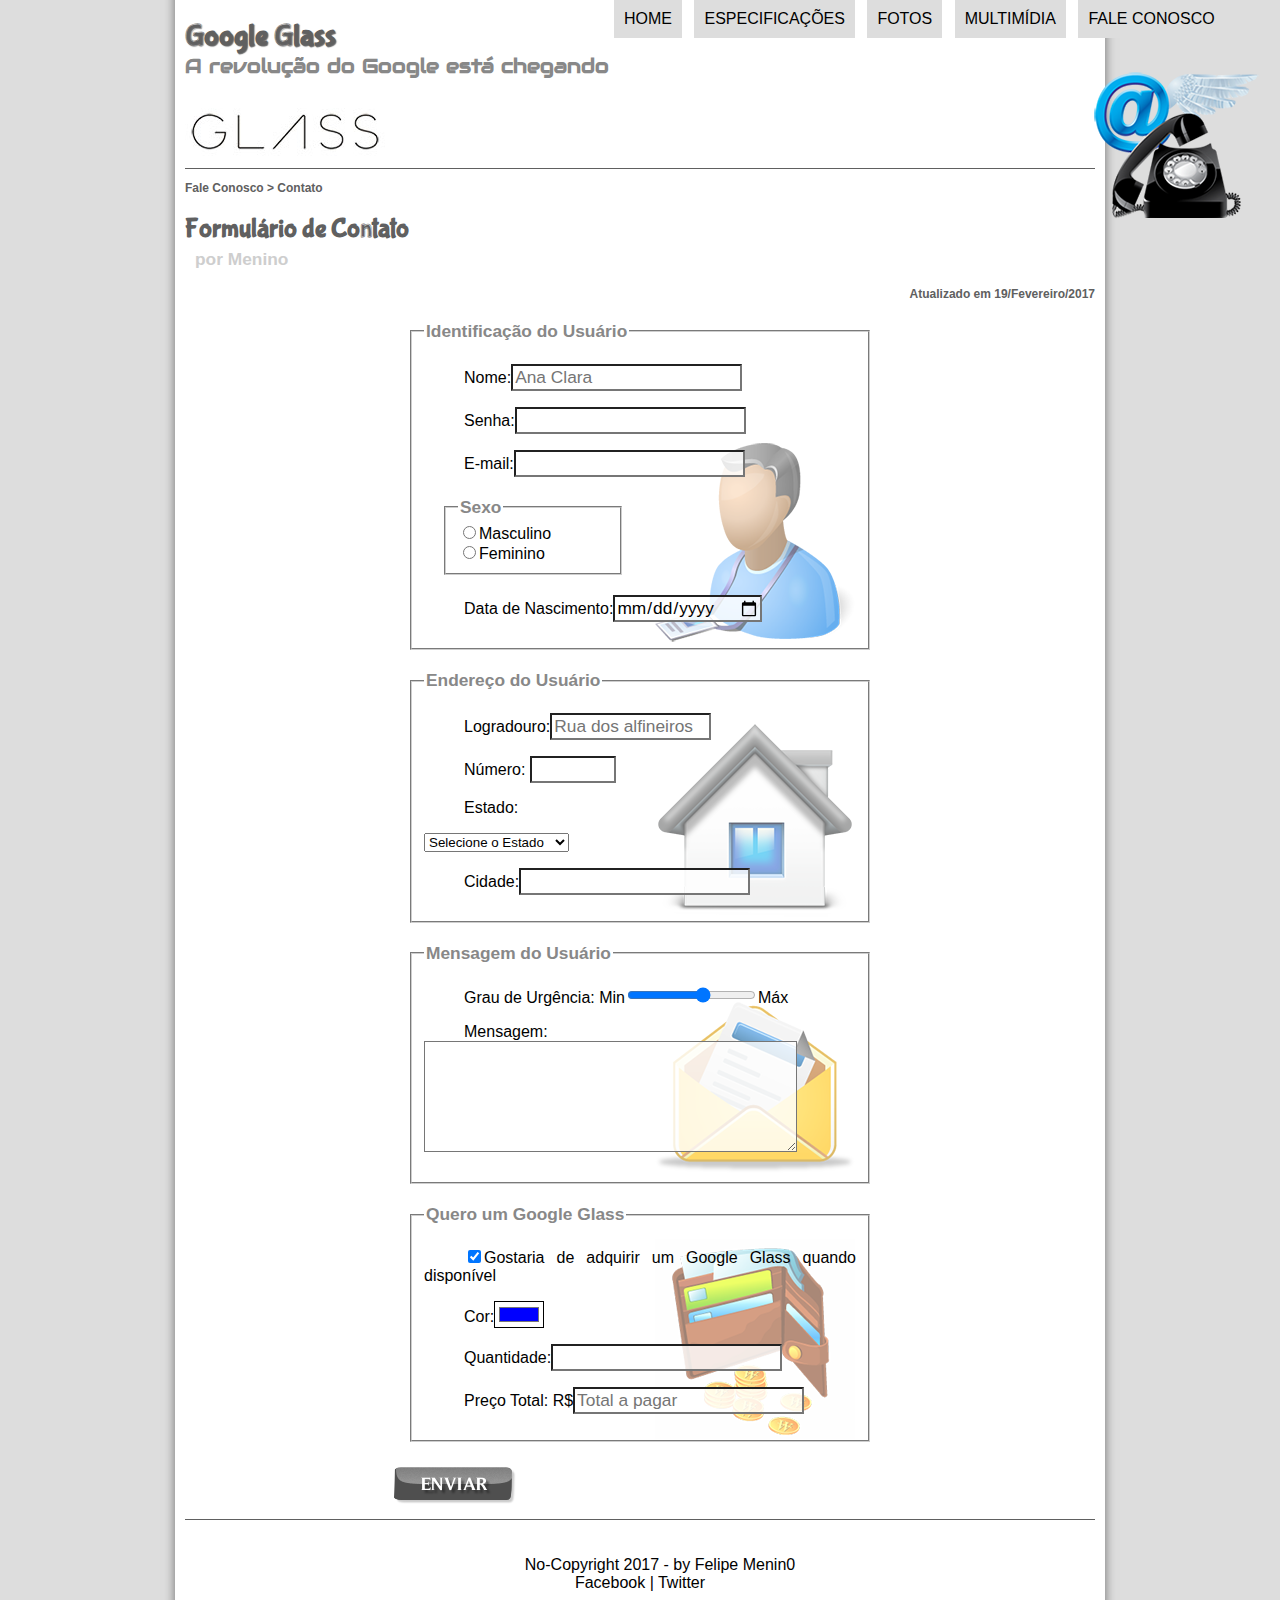
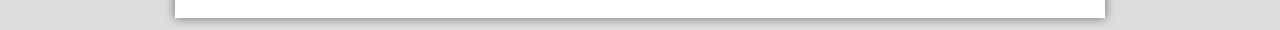
<file: HTML5/fale-conosco.html>
<!DOCTYPE html>
<html lang="pt-br">

<head>
	<meta charset="utf-8">
	<title>Tudo sobre Google Glass</title>
	<link rel="stylesheet" type="text/css" href="_css/estilo.css">
	<link rel="stylesheet" type="text/css" href="_css/form.css">
	<script src="_javascript/funcoes.js"> </script>
	<script>
		function calc_total(){
			var qtd = parseInt(document.getElementById('cQtd').value);
			tot = qtd * 1500;
			document.getElementById('cTot').value = tot;
		}
	</script>
</head>

<body>

<div id="interface">
	<header id="cabecalho">
	<hgroup>
	<h1>Google Glass</h1>
	<h2>A revolução do Google está chegando</h2>
	</hgroup>

<figure>
	<img id="icone" src="_imagens/contato.png">
</figure>

<nav id="menu">
	<h1>Menu Principal</h1>
	<ul type="disc">
		<li onmouseover="mudaFoto('_imagens/home.png')" onmouseout="mudaFoto('_imagens/contato.png')"><a href="index.html">Home</a> </li>
		<li onmouseover="mudaFoto('_imagens/especificacoes.png')" onmouseout="mudaFoto('_imagens/contato.png')"><a href="specs.html">Especificações</a> </li>
		<li onmouseover="mudaFoto('_imagens/fotos.png')" onmouseout="mudaFoto('_imagens/contato.png')"><a href="fotos.html">Fotos</a> </li>
		<li onmouseover="mudaFoto('_imagens/multimidia.png')" onmouseout="mudaFoto('_imagens/contato.png')"><a href="multimidia.html">Multimídia</a> </li>
		<li onmouseover="mudaFoto('_imagens/contato.png')" onmouseover="mudaFoto('_imagens/contato.png')"><a href="fale-conosco.html">Fale conosco</a> </li>
	</ul>
</nav>
	</header>

<section id="corpo-full">
	<article id="noticia-principal">
		<header id="cabecalho-artigo">
			<hgroup>

				<h3>Fale Conosco > Contato</h3>
				<h1>Formulário de Contato</h1>
				<h2>por Menino</h2>
				<h3 class="direita">Atualizado em 19/Fevereiro/2017</h3>
			</hgroup>
		</header>
<form method="post" id="fContato" action="mailto:mail@webmaster.com" oninput="calc_total();">
	<fieldset id="usuario">
<legend>Identificação do Usuário</legend>
    <p><label for="cNome">Nome:</label><input type="text" name="tNome" id="cNome" size="20" maxlength="30" placeholder="Ana Clara"></p>
    <p><label for="cSenha">Senha:</label><input type="password" name="tSenha" id="cSenha" size="20"></p>
    <p><label for="cEmail">E-mail:</label><input type="email" name="cEmail" id="cEmail" size="20"></p>
    <fieldset id="sexo"><legend>Sexo</legend>
        <input type="radio" name="tSexo" id="cMasc"><label for="cMasc">Masculino</label></br>
        <input type="radio" name="tSexo" id="cFem"><label for="cFem">Feminino</label>
	</fieldset>
    <p>Data de Nascimento:<input type="date" name="tNasc" id="cNasc"/p>
	</fieldset>
<fieldset id="endereco">
<legend>Endereço do Usuário</legend>
    <p>Logradouro:<input type="text" name="tRua" id="cRua" size="13" maxlength="80" placeholder="Rua dos alfineiros"></p>
    <p>Número: <input type="number" name="tNum" id="cNum" min="0" max="9999"></p>
    <p><label for="cEst">Estado:</label></p>
	<select name="tEst" id="cEst">
	 <option value="0">Selecione o Estado</option> 
	 <option value="ac">Acre</option> <option value="al">Alagoas</option> <option value="ap">Amapá</option> <option value="am">Amazonas</option> <option value="ba">Bahia</option> <option value="ce">Ceará</option> <option value="df">Distrito Federal</option> <option value="es">Espirito Santo</option> <option value="go">Goiás</option> <option value="ma">Maranhão</option> <option value="ms">Mato Grosso do Sul</option> <option value="mt">Mato Grosso</option> <option value="mg">Minas Gerais</option> <option value="pa">Pará</option> <option value="pb">Paraíba</option> <option value="pr">Paraná</option> <option value="pe">Pernambuco</option> <option value="pi">Piauí</option> <option value="rj">Rio de Janeiro</option> <option value="rn">Rio Grande do Norte</option> <option value="rs">Rio Grande do Sul</option> <option value="ro">Rondônia</option> <option value="rr">Roraima</option> <option value="sc">Santa Catarina</option> <option value="sp">São Paulo</option> <option value="se">Sergipe</option> <option value="to">Tocantins</option> 
	 </select>
    <p><label for="cCid">Cidade:<input type="text" name="tCid" id="cCid" maxlength="60"></label></p>

</fieldset>
<fieldset  id="mensagem">
<legend>Mensagem do Usuário</legend>
    <p><label for="cUrg">Grau de Urgência:</label>  Min<input type="range" min="0" max="10" step="2">Máx</p>
    <p><label for="cMsg">Mensagem:</label>
	<textarea name="tMsg" id="cMsg" cols="35" rows="5"></textarea></p>
</fieldset>
<fieldset id="pedido">
<legend>Quero um Google Glass</legend>
    <p><input type="checkbox" name="tPed" checked ><label for="cPed">Gostaria de adquirir um Google Glass quando disponível</label></p>
    <p><label for="cCor">Cor:</label><input type="color" name="tCor" id="cCor" value="#0000FF"></p>
    <p><label for="cQtd">Quantidade:</label><input type="number" name="cQtd" id="tQtd"></p>
    <p><label for="cTot">Preço Total: R$</label><input type="text" name="tTot" id="cTot" placeholder="Total a pagar" readonly></p>
</fieldset>

<input type="image" name="tEnviar" src="_imagens/botao-enviar.png">
</form>

	</article>
</section>
<footer id="rodape">
<p>No-Copyright 2017 - by Felipe Menin0
<br><a href="http://facebook.com" target="_blank">Facebook</a> | <a href="http://twitter.com" target="_blank">Twitter</a></p>
</footer>
</div>
</body>
</html>
</file>
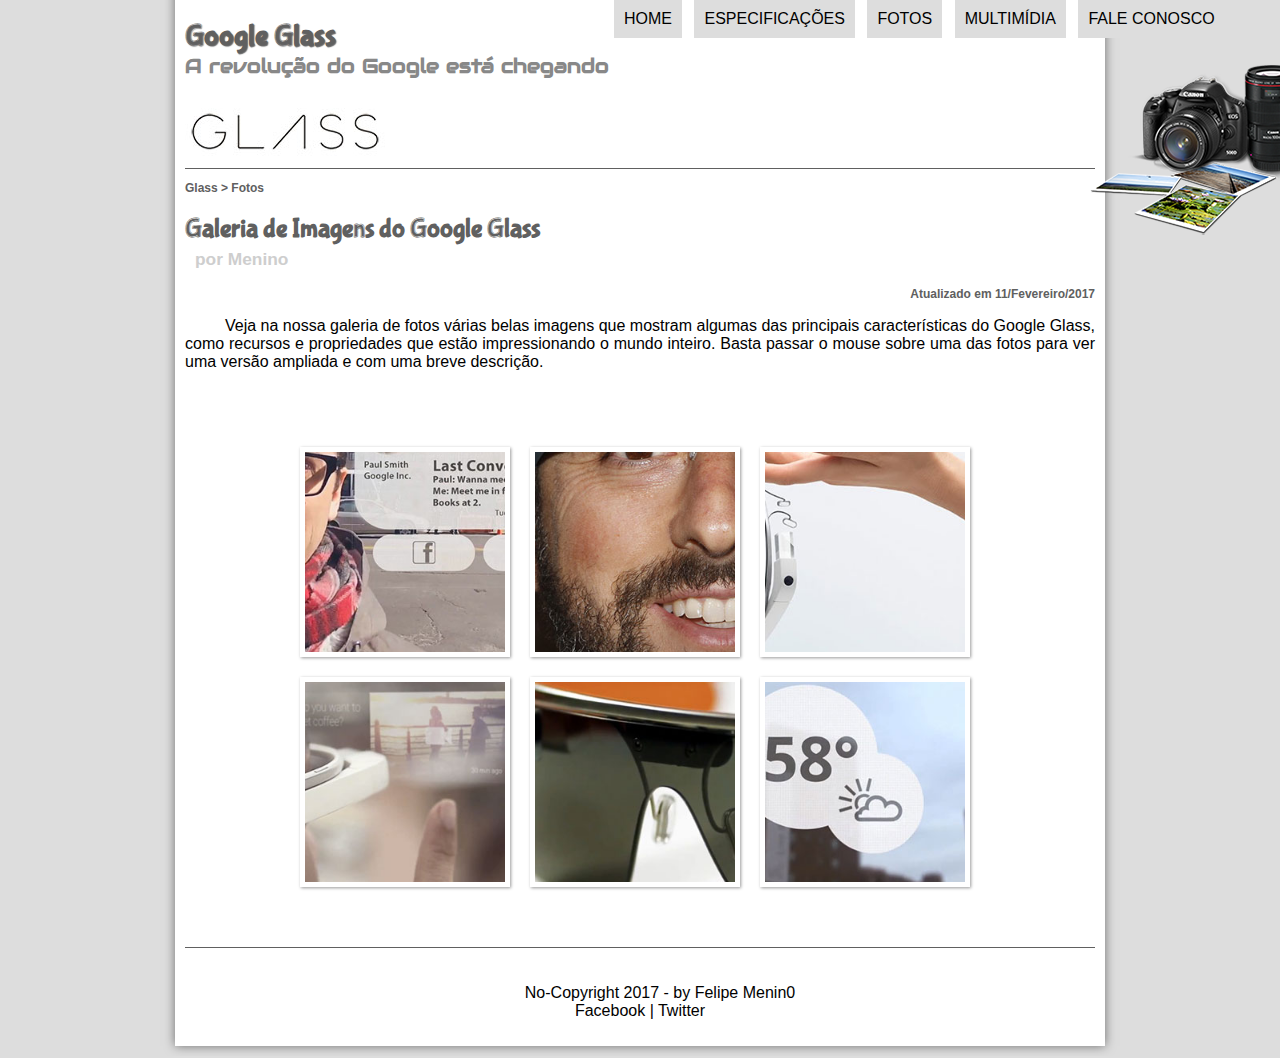
<file: HTML5/fotos.html>
<!DOCTYPE html>
<html lang="pt-br">

<head>
	<meta charset="utf-8">
	<title>Tudo sobre Google Glass</title>
	<link rel="stylesheet" type="text/css" href="_css/estilo.css">
	<link rel="stylesheet" type="text/css" href="_css/fotos.css">

</head>
<script src="_javascript/funcoes.js"> </script>
<body>

<div id="interface">
	<header id="cabecalho">
	<hgroup>
	<h1>Google Glass</h1>
	<h2>A revolução do Google está chegando</h2>
	</hgroup>

<figure>
	<img id="icone" src="_imagens/fotos.png">
</figure>

<nav id="menu">
	<h1>Menu Principal</h1>
	<ul type="disc">
		<li onmouseover="mudaFoto('_imagens/home.png')" onmouseout="mudaFoto('_imagens/fotos.png')"><a href="index.html">Home</a> </li>
		<li onmouseover="mudaFoto('_imagens/especificacoes.png')" onmouseout="mudaFoto('_imagens/fotos.png')"><a href="specs.html">Especificações</a> </li>
		<li onmouseover="mudaFoto('_imagens/fotos.png')" onmouseout="mudaFoto('_imagens/fotos.png')"><a href="fotos.html">Fotos</a> </li>
		<li onmouseover="mudaFoto('_imagens/multimidia.png')" onmouseout="mudaFoto('_imagens/fotos.png')"><a href="multimidia.html">Multimídia</a> </li>
		<li onmouseover="mudaFoto('_imagens/contato.png')" onmouseout="mudaFoto('_imagens/fotos.png')"><a href="fale-conosco.html">Fale conosco</a> </li>
	</ul>
</nav>
	</header>

<section id="corpo-full">

	<article id="noticia-principal">
		<header id="cabecalho-artigo">
			<hgroup>

				<h3>Glass > Fotos</h3>
				<h1>Galeria de Imagens do Google Glass</h1>
				<h2>por Menino</h2>
				<h3 class="direita">Atualizado em 11/Fevereiro/2017</h3>
			</hgroup>
		</header>


	<p>Veja na nossa galeria de fotos várias belas imagens que mostram algumas das principais características do Google Glass, como recursos e propriedades que estão impressionando o mundo inteiro. Basta passar o mouse sobre uma das fotos para ver uma versão ampliada e com uma breve descrição.</p>

<ul id="album-fotos">
	<li id="foto01"><span>Agenda e lembretes</span></li>
	<li id="foto02"><span>Sergey Brin usando o Glass</span></li>
	<li id="foto03"><span>Leve e compacto</span></li>
	<li id="foto04"><span>Sensação de uma tela de 50"</span></li>
	<li id="foto05"><span>Vários tipos de lente</span></li>
	<li id="foto06"><span>Informações importantes</span></li>
</ul>

<footer id="rodape">
<p>No-Copyright 2017 - by Felipe Menin0
<br><a href="http://facebook.com" target="_blank">Facebook</a> | <a href="http://twitter.com" target="_blank">Twitter</a></p>
</footer>
</div>
</body>
</html>
</file>
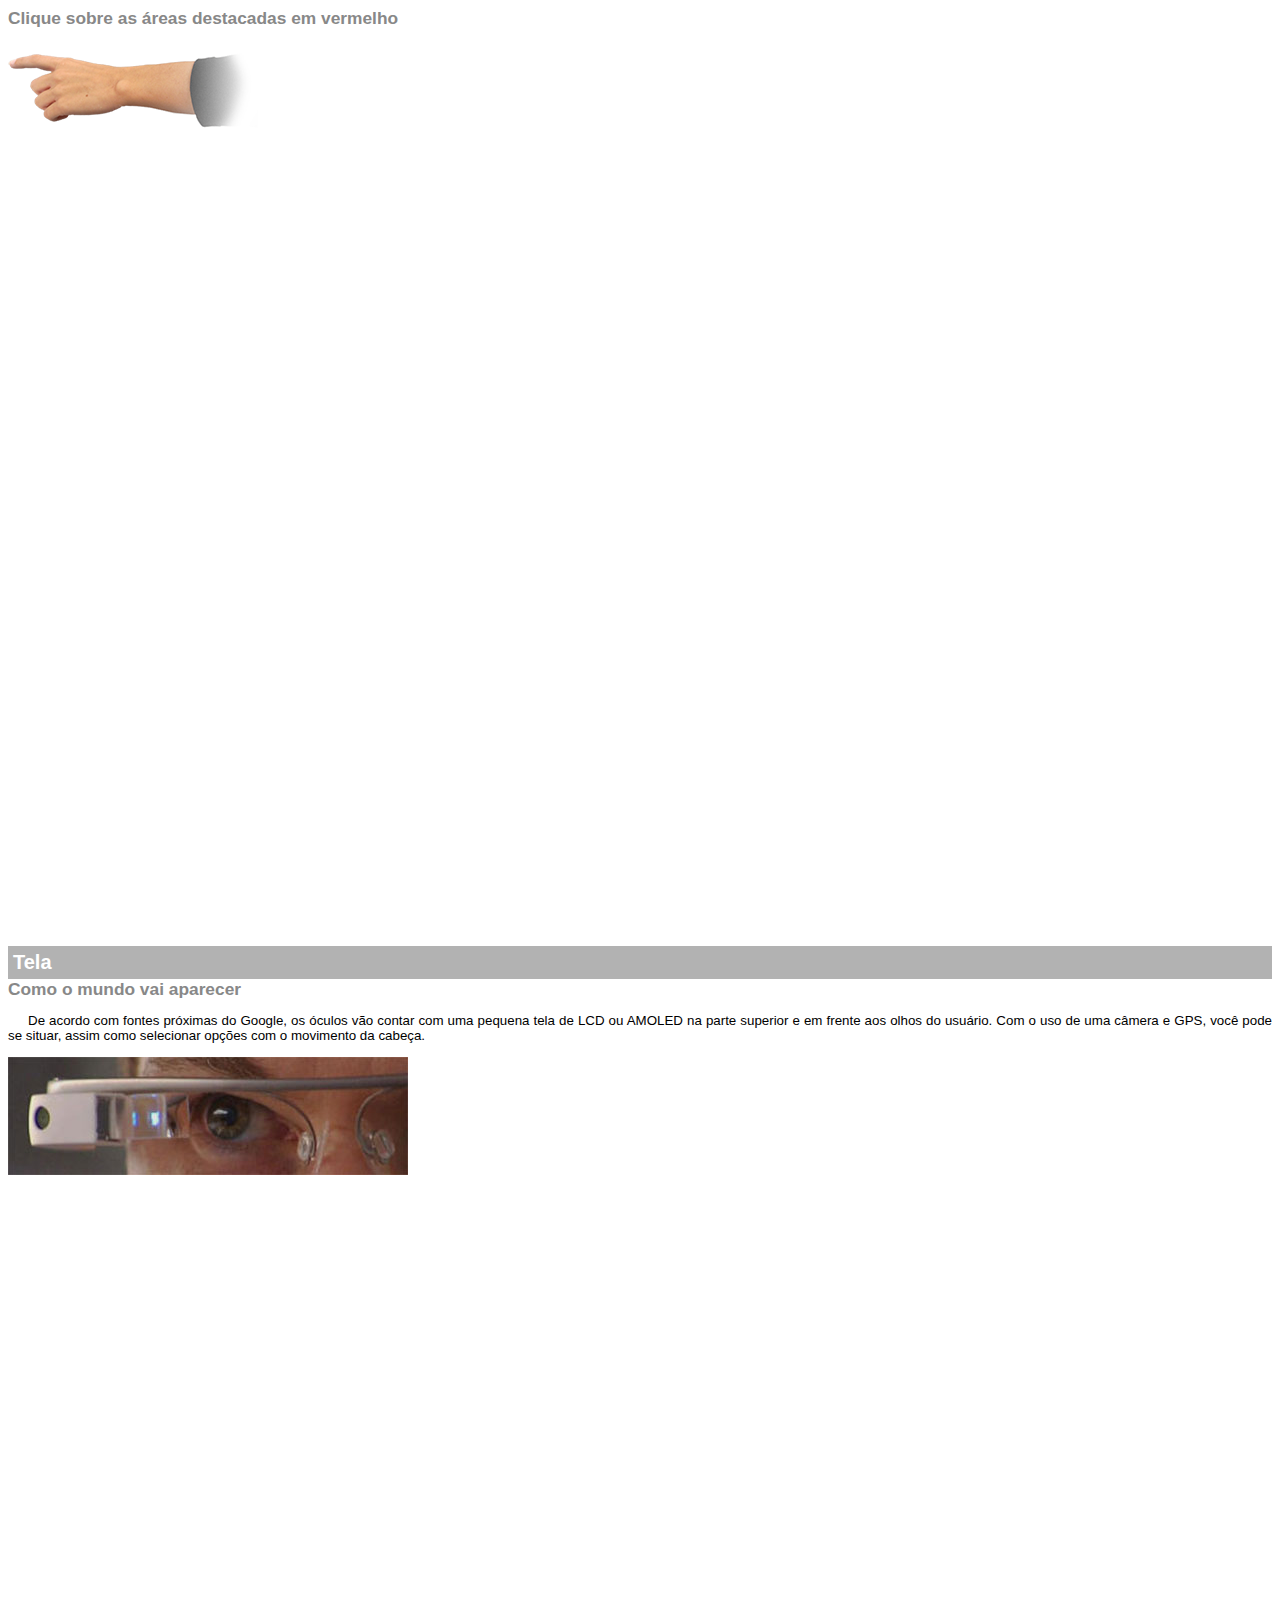
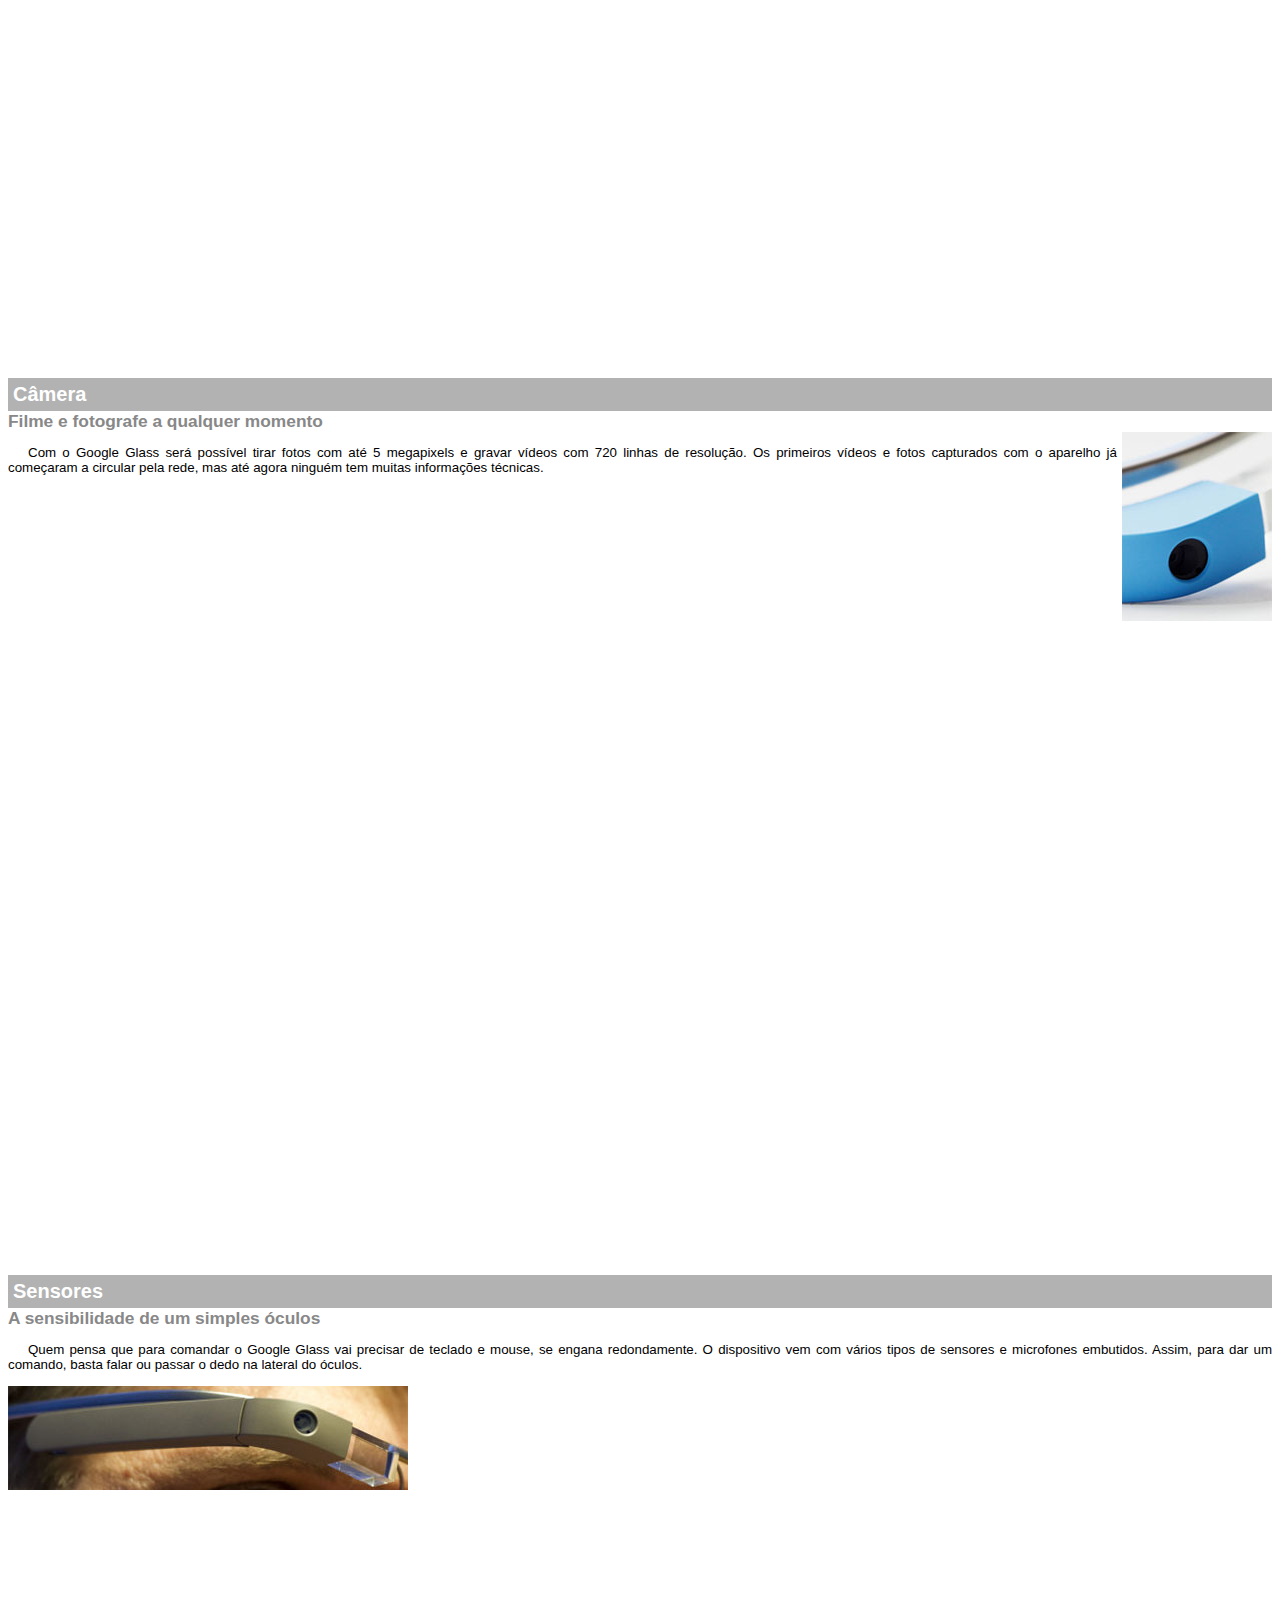
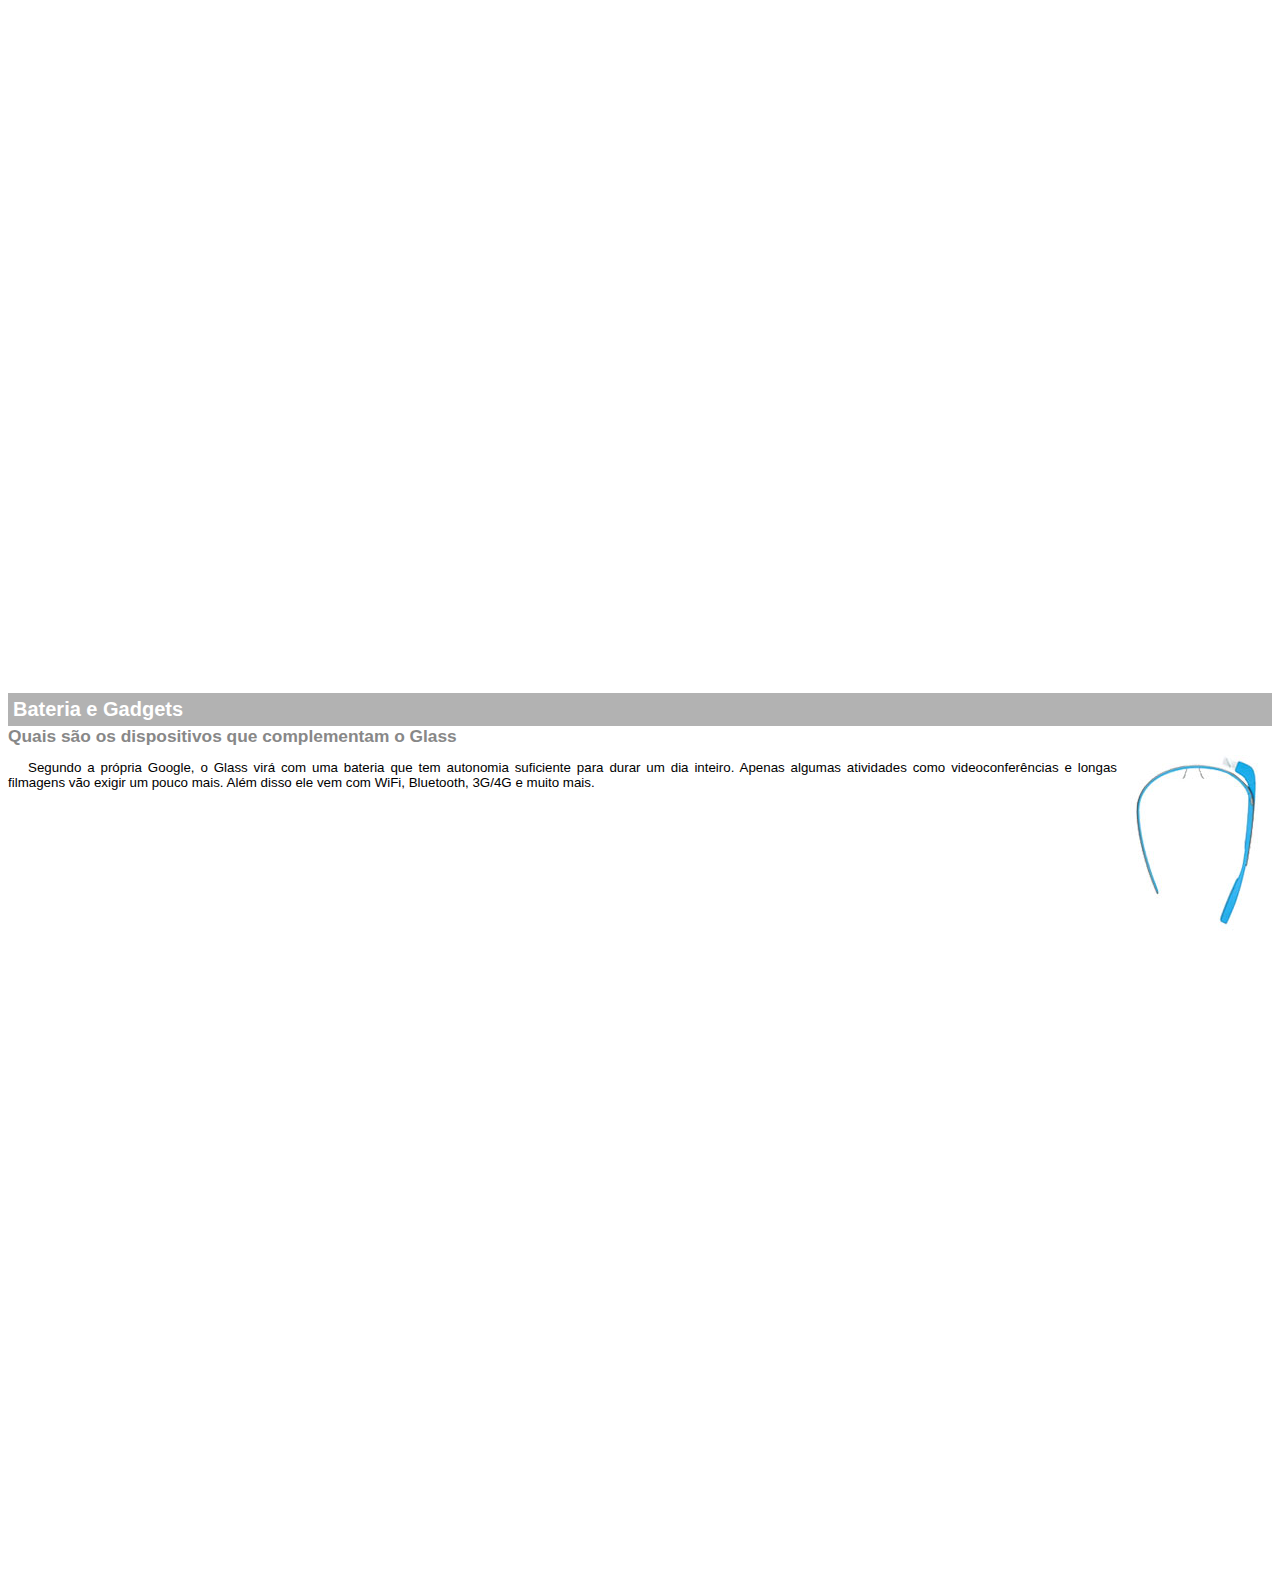
<file: HTML5/google-glass.html>
<!DOCTYPE html>

<html lang="pt-br">
<head>
    <meta charset="utf-8">
    <title>informações Google Glass</title>

    <style>
    body{
        font-family: Arial;
        font-size: 10pt;
    }
    p{
        text-align: justify;
        text-indent: 20px;
    }
    article h1{
        font-size: 15pt;
        color: #ffffff;
        background-color: rgba(0,0,0,.3);
        padding: 5px;
        margin: 0px;
    }
    article h2{
        font-size: 13pt;
        color: #888888;
        margin: 0px;
    }
    article{
        margin-bottom: 800px;
    }
    img.img-dir{
        display: block;
        float: right;
        margin-left: 5px;
    }

    </style>

</head>
<body>

<article id="topo">
    <header>
        <h2>
            Clique sobre as áreas destacadas em vermelho
        </h2>
    </header>
    <img src="_imagens/mao.png" alt="Mão apontando para a esquerda">
</article>

<article id="tela">
    <header>
        <h1>Tela</h1>
        <h2>Como o mundo vai aparecer</h2>
    </header>

    <p>De acordo com fontes próximas do Google, os óculos vão contar com uma pequena tela de LCD ou AMOLED na parte superior e em frente aos olhos do usuário. Com o uso de uma câmera e GPS, você pode se situar, assim como selecionar opções com o movimento da cabeça.</p>
    <img src="_imagens/det-tela.jpg" alt="Tela do Google glass">
</article>

<article id="camera">
<header>
    <h1>Câmera</h1>
    <h2>Filme e fotografe a qualquer momento</h2>
</header>
    <img src="_imagens/det-camera.jpg" class="img-dir" alt="Câmera do Google Glass">
    <p>Com o Google Glass será possível tirar fotos com até 5 megapixels e gravar vídeos com 720 linhas de resolução. Os primeiros vídeos e fotos capturados com o aparelho já começaram a circular pela rede, mas até agora ninguém tem muitas informações técnicas.</p>
</article>

<article id="sensores">
<header>
    <h1>Sensores</h1>
    <h2>A sensibilidade de um simples óculos</h2>
</header>

    <p>Quem pensa que para comandar o Google Glass vai precisar de teclado e mouse, se engana redondamente. O dispositivo vem com vários tipos de sensores e microfones embutidos. Assim, para dar um comando, basta falar ou passar o dedo na lateral do óculos.</p>
    <img src="_imagens/det-touch.jpg" alt="Sensores do Google Glass">
</article>

<article id="gadgets">

<header>
    <h1>Bateria e Gadgets</h1>
    <h2>Quais são os dispositivos que complementam o Glass</h2>
    <img src="_imagens/det-bateria.jpg" class="img-dir" alt="Bateria e gadgets do Google Glass">
    <p>Segundo a própria Google, o Glass virá com uma bateria que tem autonomia suficiente para durar um dia inteiro. Apenas algumas atividades como videoconferências e longas filmagens vão exigir um pouco mais. Além disso ele vem com WiFi, Bluetooth, 3G/4G e muito mais.</p>
</article>
</body>
</html>
</file>
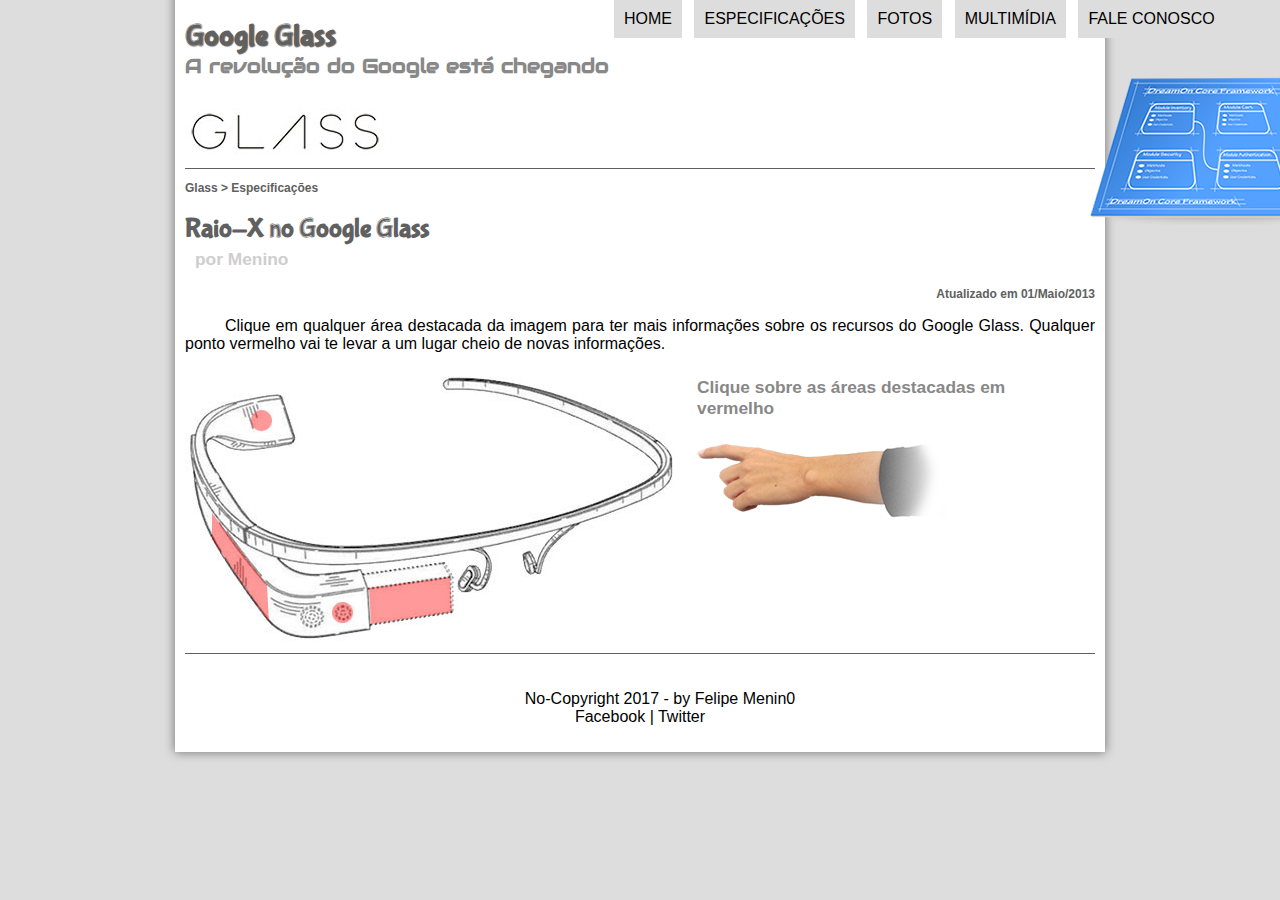
<file: HTML5/specs.html>
<!DOCTYPE html>
<html lang="pt-br">

<head>
	<meta charset="utf-8">
	<title>Tudo sobre Google Glass</title>
	<link rel="stylesheet" type="text/css" href="_css/estilo.css">
	<link rel="stylesheet" type="text/css" href="_css/specs.css">

</head>
<script src="_javascript/funcoes.js"> </script>
<body>

<div id="interface">
	<header id="cabecalho">
	<hgroup>
	<h1>Google Glass</h1>
	<h2>A revolução do Google está chegando</h2>
	</hgroup>

<figure>
	<img id="icone" src="_imagens/especificacoes.png">
</figure>

<nav id="menu">
	<h1>Menu Principal</h1>
	<ul type="disc">
		<li onmouseover="mudaFoto('_imagens/home.png')" onmouseout="mudaFoto('_imagens/especificacoes.png')"><a href="index.html">Home</a> </li>
		<li onmouseover="mudaFoto('_imagens/especificacoes.png')" onmouseout="mudaFoto('_imagens/especificacoes.png')"><a href="specs.html">Especificações</a> </li>
		<li onmouseover="mudaFoto('_imagens/fotos.png')" onmouseout="mudaFoto('_imagens/especificacoes.png')"><a href="fotos.html">Fotos</a> </li>
		<li onmouseover="mudaFoto('_imagens/multimidia.png')" onmouseout="mudaFoto('_imagens/especificacoes.png')"><a href="multimidia.html">Multimídia</a> </li>
		<li onmouseover="mudaFoto('_imagens/contato.png')" onmouseout="mudaFoto('_imagens/especificacoes.png')"><a href="fale-conosco.html">Fale conosco</a> </li>
	</ul>
</nav>
	</header>

<section id="corpo-full">

	<article id="noticia-principal">
		<header id="cabecalho-artigo">
			<hgroup>

				<h3>Glass > Especificações</h3>
				<h1>Raio-X no Google Glass</h1>
				<h2>por Menino</h2>
				<h3 class="direita">Atualizado em 01/Maio/2013</h3>
			</hgroup>
		</header>

<p>Clique em qualquer área destacada da imagem para ter mais informações sobre os recursos do Google Glass. Qualquer ponto vermelho vai te levar a um lugar cheio de novas informações.</p>

		<section id="conteudo">
			<img src="_imagens/glass-esquema-marcado.jpg" usemap="#meumapa">
			<map name="meumapa">
				<area shape="rect" coords="179,202,270,260" href="google-glass.html#tela" target="janela">
				<area shape="circle" coords="158,243,12" href="google-glass.html#camera" target="janela">
				<area shape="circle" coords="73,52,12" href="google-glass.html#gadgets" target="janela">
				<area shape="poly" coords="28,143,83,216,84,249,27,169" href="google-glass.html#sensores" target="janela">
 			</map>
			<iframe src="google-glass.html" name="janela" id="frame-spec" scrolling="no"></iframe>
		</section>

	</article>
</section>

<footer id="rodape">
<p>No-Copyright 2017 - by Felipe Menin0
<br><a href="http://facebook.com" target="_blank">Facebook</a> | <a href="http://twitter.com" target="_blank">Twitter</a></p>
</footer>
</div>
</body>
</html>
</file>
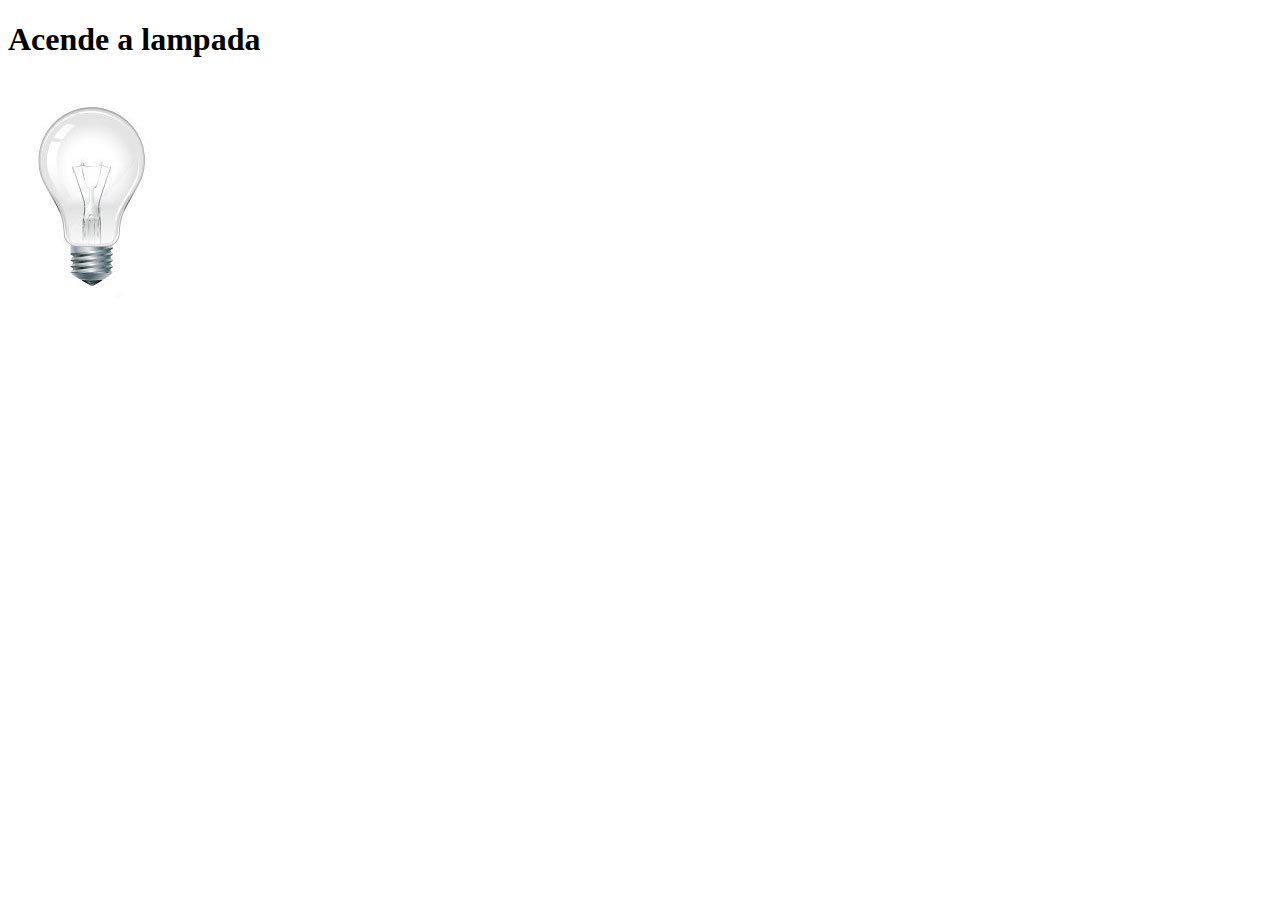
<file: HTML5/temp.html>
<!DOCTYPE html>

<html lang="pt-br">
<head>
  <title>Teste JS 2</title>
  <meta charset="utf-8">
  <script>
    function acendeLampada(){
      document.getElementById("luz").src = "_imagens/lampada-acesa.jpg";
    }

    function apagaLampada(){
      document.getElementById("luz").src = "_imagens/lampada-apagada.jpg";
    }

    function quebraLampada(){
      document.getElementById("luz").src = "_imagens/lampada-quebrada.jpg";
    }

  </script>

</head>
<body>
  <h1>Acende a lampada</h1>
  <img src="_imagens/lampada-apagada.jpg" id="luz" onmousemove="acendeLampada()" onmouseout="apagaLampada()" onclick="quebraLampada()">


</body>
</html>
</file>
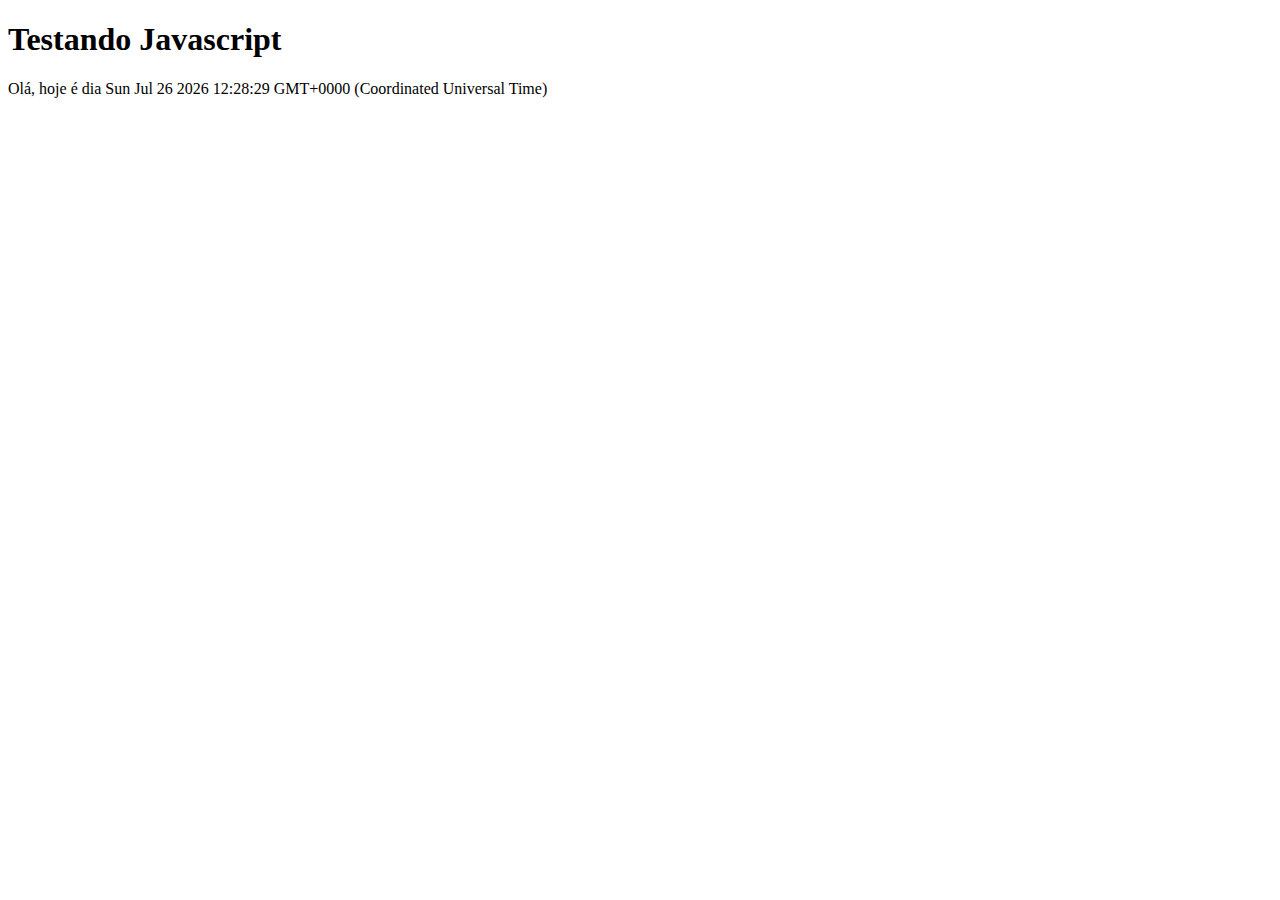
<file: HTML5/_testejs/js1.html>
<!DOCTYPE html>

<html lang="pt-br">

<head>
    <meta charset="utf-8">
    <title>Teste JS 1</title>
</head>

<body>
    <h1> Testando Javascript</h1>

    <!-- Iniciando o Javascript -->
    <script>
        document.write("Olá, hoje é dia " + Date());
    </script>    

</body>
</html>
</file>
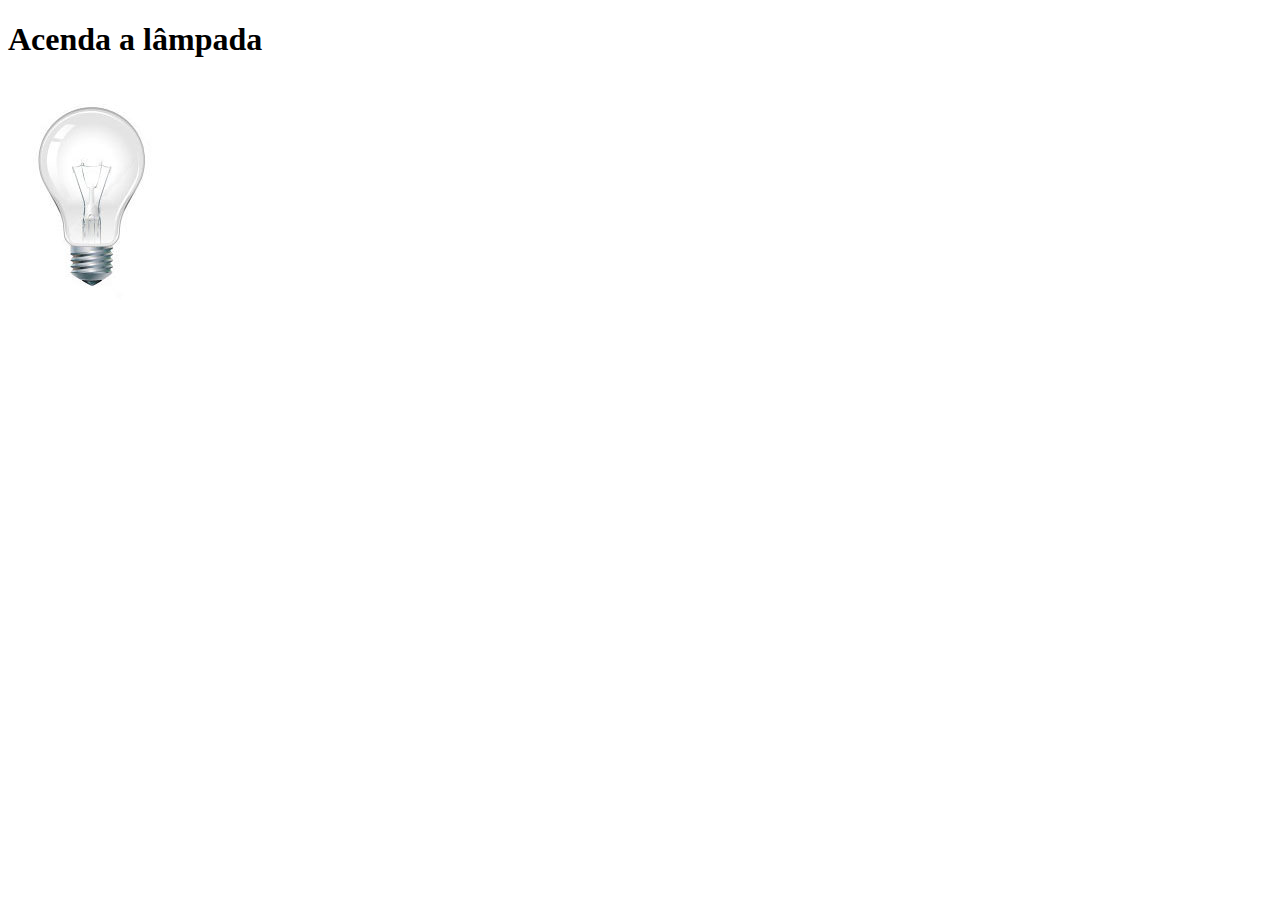
<file: HTML5/_testejs/js2.html>
<!DOCTYPE html>

<html lang="pt-br">
<head>
    <meta charset="utf-8">
    <title>Teste Js 2</title>

    <!-- Colocando Script JS -->
    <script>
    function acendeLampada(){
        document.getElementById("luz").src = "../_imagens/lampada-acesa.jpg";
    }
    function apagaLampada(){
        document.getElementById("luz").src = "../_imagens/lampada-apagada.jpg";
    }

    function quebraLampada(){
        document.getElementById("luz").src = "../_imagens/lampada-quebrada.jpg";
    }
    </script>

</head>
<body>
    <h1>Acenda a lâmpada</h1>
    <img src="../_imagens/lampada-apagada.jpg" id="luz" onmousemove="acendeLampada()" onmouseout="apagaLampada()" ondblclick="quebraLampada()">
</body>
</html>
</file>
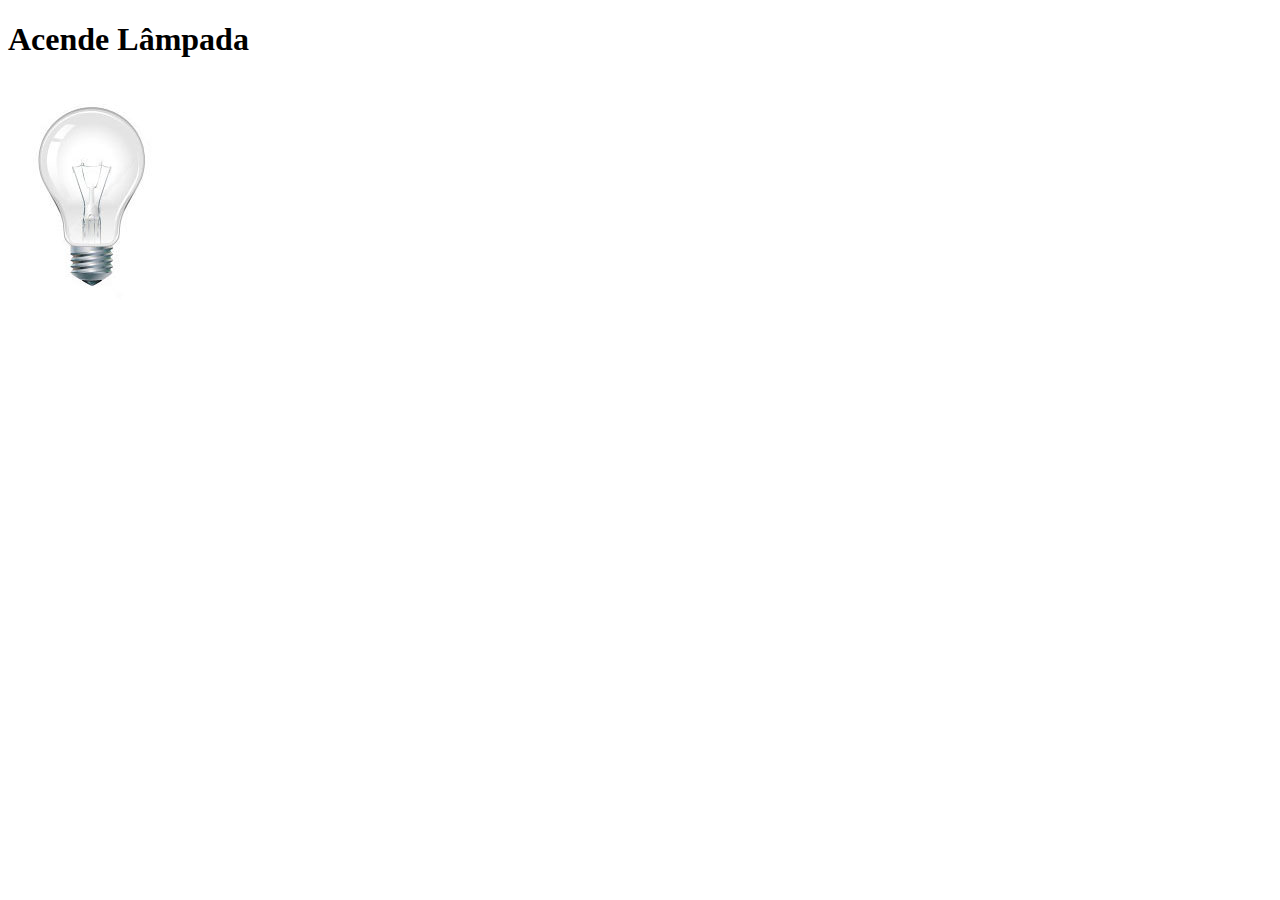
<file: HTML5/_testejs/js3.html>
<!DOCTYPE html>

<html lang="pt-br">
<head>
    <meta charset="utf-8">
    <title>Teste JS 3</title>

    <!--Criando scrips -->
    <script>
        var quebrada = false;
        function mudaLampada(tipo){
            if (!quebrada){
                document.getElementById("lamp").src = "../_imagens/" + tipo + ".jpg";
                if (tipo == "lampada-quebrada"){
                    quebrada = true;
                }
            }
        }

    </script>
</head>
<body>
    <h1>Acende Lâmpada</h1>
    <img src="../_imagens/lampada-apagada.jpg" id="lamp" onmousemove="mudaLampada('lampada-acesa')" onmouseout="mudaLampada('lampada-apagada')" ondblclick="mudaLampada('lampada-quebrada')">
</body>

</html>
</file>
<file: HTML5/_css/estilo.css>
@charset "UTF-8";
@import url('https://fonts.googleapis.com/css?family=Audiowide');
@font-face {
  font-family: 'Fonte';
  src: url("../_fonts/bubblegum-sans-regular.otf");
}

p{
  text-align: justify;
  text-indent: 40px;
}

a{
  color: #606060;
  text-decoration: none;
}

a:hover {
  text-decoration: underline;
}

header#cabecalho img#icone{
  position: absolute;
  left: 1090px;
  top: 65px;
}

header#cabecalho{
  border-bottom: 1px #606060 solid;
  height: 150px;
  background: url("../_imagens/glass-logo-peq.jpg") no-repeat 0px 90px;
}

header#cabecalho h1{
  font-family: 'Fonte', sans-serif;;
  font-size: 30px;
  color: #606060;
  text-shadow: 1px 1px 1px rgba(0,0,0,.6);
  padding: 0px;
  margin-bottom: 0px;
}

header#cabecalho h2{
  font-family: 'Audiowide', cursive;
  color: #888888;
  font-size: 15pt;
  padding: 0px;
  margin-top: 0px;
}

body{
  font-family: Arial, sans-serif;
  background-color: #dddddd;
  color: rgba(0,0,0,1);
}
div#interface{
  width: 910px;
  background-color: white;
  margin: -20px auto 10px auto;
  box-shadow: 0px 0px 10px rgba(0,0,0,.5);
  padding: 10px;
}
/* Formatação de imagem com legendas */

figure.foto-legenda{
  position: relative;
  border: 8px solid white;
  box-shadow: 1px 1px 4px black;
}

figure.foto-legenda img{
  width: 100%;
  height: 100%;
}

figure.foto-legenda figcaption {
  opacity: 0;
  position: absolute;
  top: 0px;
  background-color: rgba(0,0,0,0.4);
  color: white;
  width: 100%;
  height: 100%;
  padding: 10px;
  box-sizing: border-box;
  transition: opacity 1s;
}

figure.foto-legenda:hover figcaption{
  opacity: 1;
}


/*Formatação do Menu */

nav#menu{
  display: block;
}


nav#menu ul{
  list-style: none;
  text-transform: uppercase;
  position: absolute;
  top: -20px;
  left: 570px;
}

nav#menu li{
  display: inline-block;
  background-color: #dddddd;
  padding: 10px; /*Espaço dentro dos 'botoes' */
  margin: 4px;
  transition: background-color 1s;
}

nav#menu li:hover{
  background-color: #606060;
}

nav#menu h1{
  display: none;
}

nav#menu a{
  color: #000000;
  text-decoration: none;
}

nav#menu a:hover{
  color: #ffffff;
}

section#corpo{
  display: block;
  width: 475px;
  float: left;
  border-right: 1px solid #606060;
  padding-right: 20px;
}

section#corpo a{
  color: #000000;
}

/* Formatando todos os h2 dentro do article */

article#noticia-principal h2{
  font-size: 13pt;
  color: #606060;
  background-color: #dddddd;
  padding: 5px 0px 5px 10px;
  margin: 10px 0px 10px 0px;
}

header#cabecalho-artigo h1{
  font-family: 'Fonte', sans-serif;
  font-size: 20pt;
  color: #606060;
  margin-bottom: 0px;
}

.direita{
  text-align: right;
}

header#cabecalho-artigo h2{
  font-size: 13pt;
  color: #cecece;
  background-color: #ffffff;
  margin-top: 0px;
}

header#cabecalho-artigo h3{
  font-size: 12px;
  color: #606060;
}

table#tabelaspec{
  border: 1px solid #606060;
  border-spacing: 0px;
  margin-left: auto;
  margin-right: auto;
}

table#tabelaspec td{
  border: 1px solid #606060;
  padding: 10px;
  text-align: center;
  vertical-align: top;
}

table#tabelaspec td.ce{
  color: #ffffff;
  background-color: #606060;
  vertical-align: top;
  font-weight: bold;
}

table#tabelaspec td.cd{
  background-color: #cecece;
}

table#tabelaspec caption{
  color: #888888;
  font-size: 13pt;
  font-weight: bolder;
}

table#tabelaspec caption span{
  display: block;
  float: right;
  color: #000000;
  font-size: 8px;
  margin-top: 10px;
}

aside#lateral{
  display: block;
  width: 385px;
  float: right;
  background-color: #dddddd;
  padding: 10pt;
  margin-top: 10px ;
  box-shadow: 2px 2px 2px rgba(0, 0, 0, 0.5);
}

aside#lateral h1{
  font-family: 'Fonte', sans-serif;
  font-size: 20pt;
  color: #606060;
  margin-top: 0px;
}

aside#lateral h2{
  background-color: #606060;
  font-size: 13pt;
  color: #ffffff;
  padding: 5px;

}

footer#rodape{
  clear: both;
  border-top: 1px solid #606060;
  padding-top: 20px;
}

footer#rodape p{
  text-align: center;
}

footer#rodape a{
  color: #000000;
  text-decoration: none;
}
</file>
<file: HTML5/_css/form.css>
@charset "UTF-8";

form{
    width: 500px;
    margin: auto;
}

input ,textarea{
    font-family: sans-serif;
    font-weight: normal;
    font-size: 13pt;
    background-color: rgba(255,255,255,.8);
}
input:hover textarea:hover{
    background-color: #dddddd;
}

legend{
    color: #888888;
    font-weight: bold;
    font-size: 13pt;
    font-family: sans-serif;
}

fieldset{
    border-color: #cecece;
    margin: 20px;
}

fieldset#sexo{
    width: 150px;
}

fieldset#usuario{
    background: url("../_imagens/icone-contato.png") no-repeat 95% 95%;
}

fieldset#endereco{
    background: url("../_imagens/icone-endereco.png") no-repeat 95% 95%;
}

fieldset#mensagem{
    background: url("../_imagens/icone-mensagem.png") no-repeat 95% 95%;
}

fieldset#pedido{
    background: url("../_imagens/icone-pagamento.png") no-repeat 95% 95%;
}
</file>
<file: HTML5/_css/fotos.css>
@charset "UTF-8";

ul#album-fotos{
    width: 700px;
    margin: 0 auto;
    padding: 50px;
    overflow: hidden;
    list-style: none;
}

ul#album-fotos li{
    float: left;
    width: 200px;
    height: 200px;
    margin: 10px;
    border: 5px solid #ffffff;
    background-color: #ffffff;
    box-shadow: 1px 1px 3px rgba(0, 0, 0, .4);
    transition: all 0.5s ease-in;
}

ul#album-fotos li span{
    opacity: 0;
    color: #ffffff;
    text-shadow: 1px 1px 1px #000000;
    background-color: rgba(0,0,0,.3);
    font-size: 9pt;
    line-height: 370px;
    padding: 5px;
}


ul#album-fotos li:hover{
    transform: scale(1.5);
}

ul#album-fotos li:hover span{
    opacity: 1;
}


ul#album-fotos li#foto01{
    background: url('../_imagens/galeria-01.jpg') no-repeat;
    background-position: 50% 50%;
    background-size: 400px 400px;
    background-color: #ffffff; 
}

ul#album-fotos li#foto01:hover{
    background-position: 0px 0px;
    background-size: 200px 200px;
}

ul#album-fotos li#foto02:hover{
    background-position: 0px 0px;
    background-size: 200px 200px;
}

ul#album-fotos li#foto03:hover{
    background-position: 0px 0px;
    background-size: 200px 200px;
}

ul#album-fotos li#foto04:hover{
    background-position: 0px 0px;
    background-size: 200px 200px;
}

ul#album-fotos li#foto05:hover{
    background-position: 0px 0px;
    background-size: 200px 200px;
}

ul#album-fotos li#foto06:hover{
    background-position: 0px 0px;
    background-size: 200px 200px;
}

ul#album-fotos li#foto02{
    background: url('../_imagens/galeria-02.jpg') no-repeat;
    background-position: 50% 50%;
    background-size: 400px 400px;
    background-color: #ffffff;
}

ul#album-fotos li#foto03{
    background: url('../_imagens/galeria-03.jpg') no-repeat;
    background-position: 50% 50%;
    background-size: 400px 400px;
    background-color: #ffffff;
}

ul#album-fotos li#foto04{
    background: url('../_imagens/galeria-04.jpg') no-repeat;
    background-position: 50% 50%;
    background-size: 400px 400px;
    background-color: #ffffff;
}

ul#album-fotos li#foto05{
    background: url('../_imagens/galeria-05.jpg') no-repeat;
    background-position: 50% 50%;
    background-size: 400px 400px;
    background-color: #ffffff;
}

ul#album-fotos li#foto06{
    background: url('../_imagens/galeria-06.jpg') no-repeat;
    background-position: 50% 50%;
    background-size: 400px 400px;
    background-color: #ffffff;
}
</file>
<file: HTML5/_css/specs.css>
@charset "UTF-8";

section#conteudo{
    width: 1000px;
    margin: auto;
}

iframe#frame-spec {
    width: 400px;
    height: 280px;
    border: none;
    overflow: hidden;
}

iframe#frame-spec::-webkit-scrollbar{
    display: none;
}
</file>
